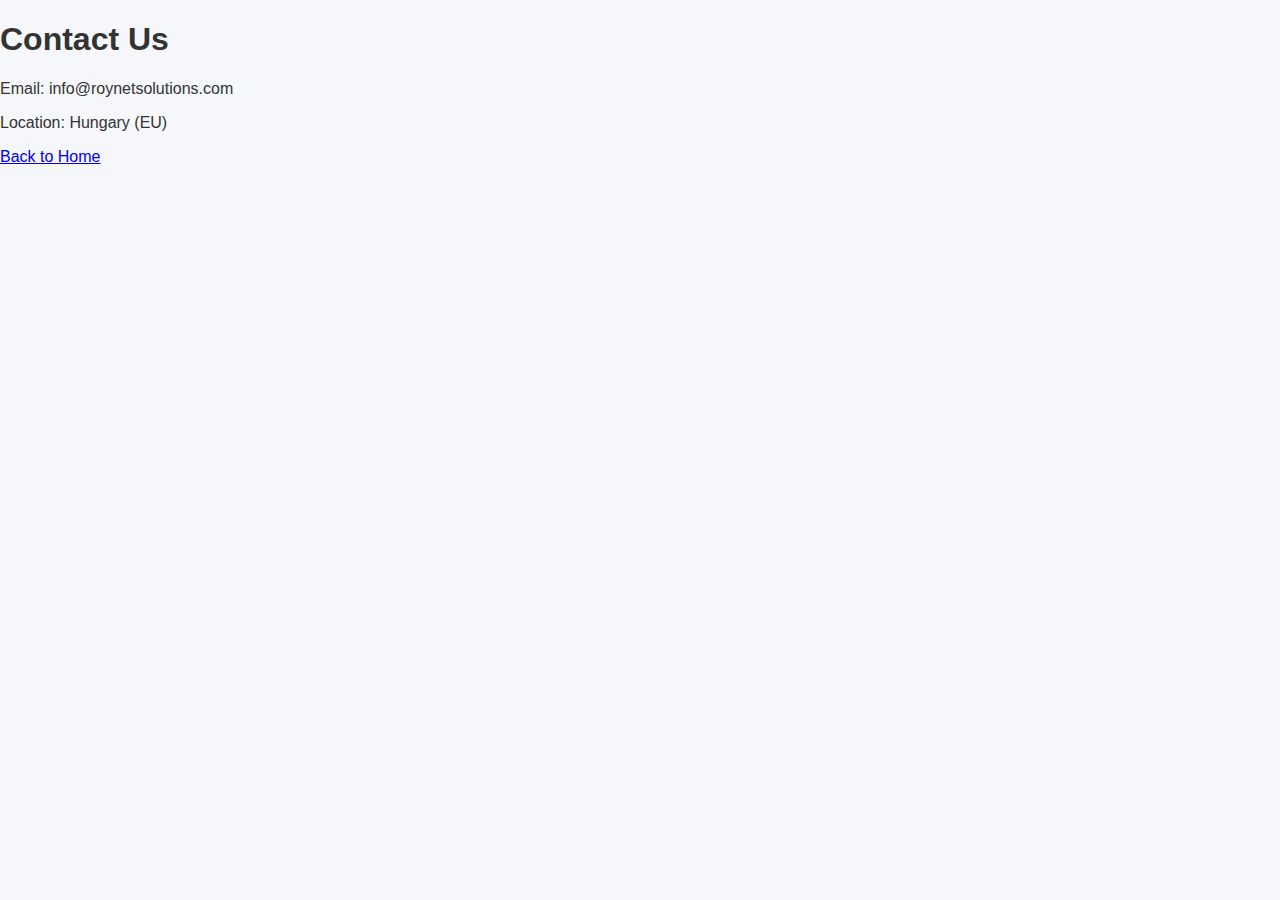
<file: contact.html>
<!DOCTYPE html>
<html lang="en">
<head>
  <meta charset="UTF-8" />
  <title>Contact | Roynet Solutions</title>
  <link rel="stylesheet" href="style.css" />
</head>
<body>
  <h1>Contact Us</h1>

  <p>Email: info@roynetsolutions.com</p>
  <p>Location: Hungary (EU)</p>

  <a href="index.html">Back to Home</a>
</body>
</html>
</file>
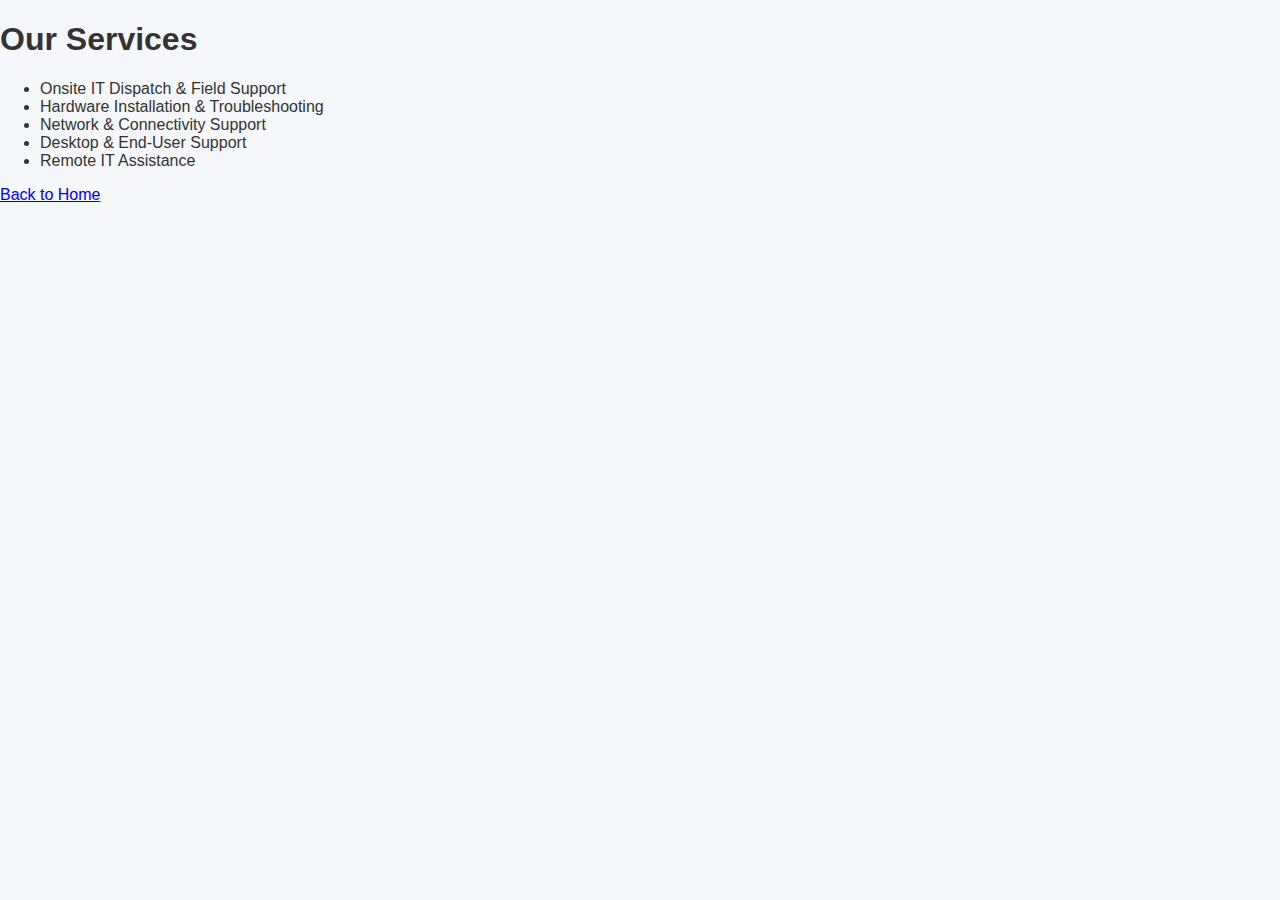
<file: services.html>
<!DOCTYPE html>
<html lang="en">
<head>
  <meta charset="UTF-8" />
  <title>Services | Roynet Solutions</title>
  <link rel="stylesheet" href="style.css" />
</head>
<body>
  <h1>Our Services</h1>

  <ul>
    <li>Onsite IT Dispatch & Field Support</li>
    <li>Hardware Installation & Troubleshooting</li>
    <li>Network & Connectivity Support</li>
    <li>Desktop & End-User Support</li>
    <li>Remote IT Assistance</li>
  </ul>

  <a href="index.html">Back to Home</a>
</body>
</html>
</file>
<file: style.css>
body {
  margin: 0;
  font-family: 'Inter', Arial, sans-serif;
  background: #f5f7fa;
  color: #333;
}

/* HERO */
.hero {
  position: relative;
  height: 380px;
  overflow: hidden;
}

.hero-img {
  width: 100%;
  height: 100%;
  object-fit: cover;
}

.hero-text {
  position: absolute;
  bottom: 40px;
  left: 40px;
  color: white;
  background: rgba(0,0,0,0.5);
  padding: 20px 30px;
  border-radius: 6px;
}

/* SECTIONS */
.section {
  padding: 50px;
  max-width: 1100px;
  margin: auto;
}

.section.dark {
  background: #003366;
  color: white;
}

/* CARDS */
.card-container {
  display: flex;
  flex-wrap: wrap;
  gap: 25px;
}

.card {
  background: white;
  width: 300px;
  border-radius: 8px;
  box-shadow: 0 4px 10px rgba(0,0,0,0.1);
  padding-bottom: 20px;
}

.card img {
  width: 100%;
  height: 160px;
  object-fit: cover;
  border-radius: 8px 8px 0 0;
}

.card h3 {
  padding: 15px;
  margin: 0;
}

.card p {
  padding: 0 15px;
}

/* ABOUT */
.about-img {
  width: 100%;
  max-width: 600px;
  border-radius: 8px;
  margin-bottom: 20px;
}

/* CONTACT */
.contact-section {
  text-align: left;
}

.map-img {
  width: 100%;
  max-width: 600px;
  margin-top: 20px;
  border-radius: 8px;
}

/* FOOTER */
footer {
  text-align: center;
  padding: 20px;
  background: #003366;
  color: white;
  margin-top: 40px;
}
</file>
